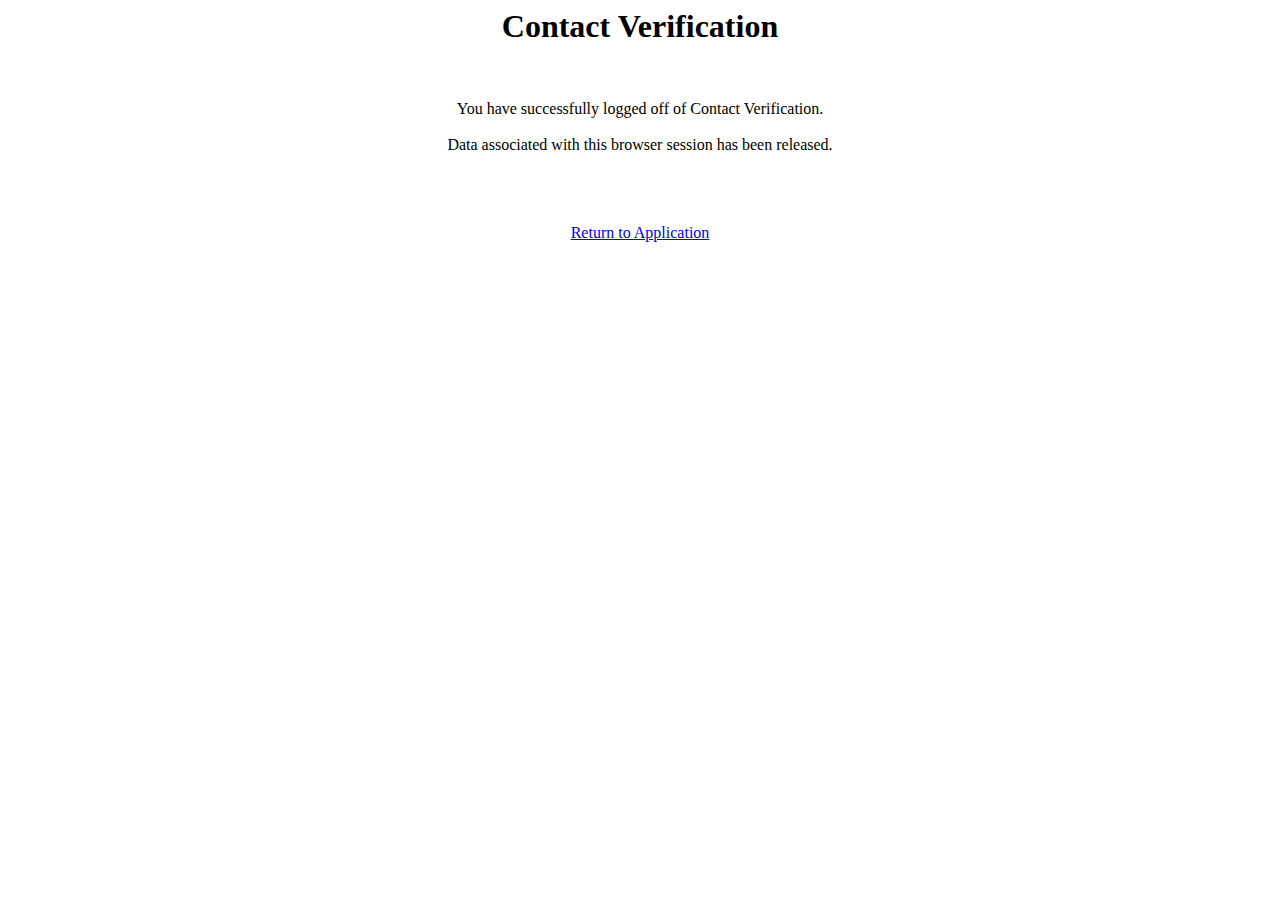
<file: WebTemplate2/target/certification-web-1.0-SNAPSHOT/LoggedOff.htm>
<html>
<head>
</head>

<body>
<center>	
  <h1>Contact Verification</h1>
<p></p>
<br>
<p>
  You have successfully logged off of Contact Verification.
  <br><br>
  Data associated with this browser session has been released.
  <br><br>
</p>
<br><br>
<A href="/index.htm">Return to Application</A>
</center>
</body>
</html>
</file>
